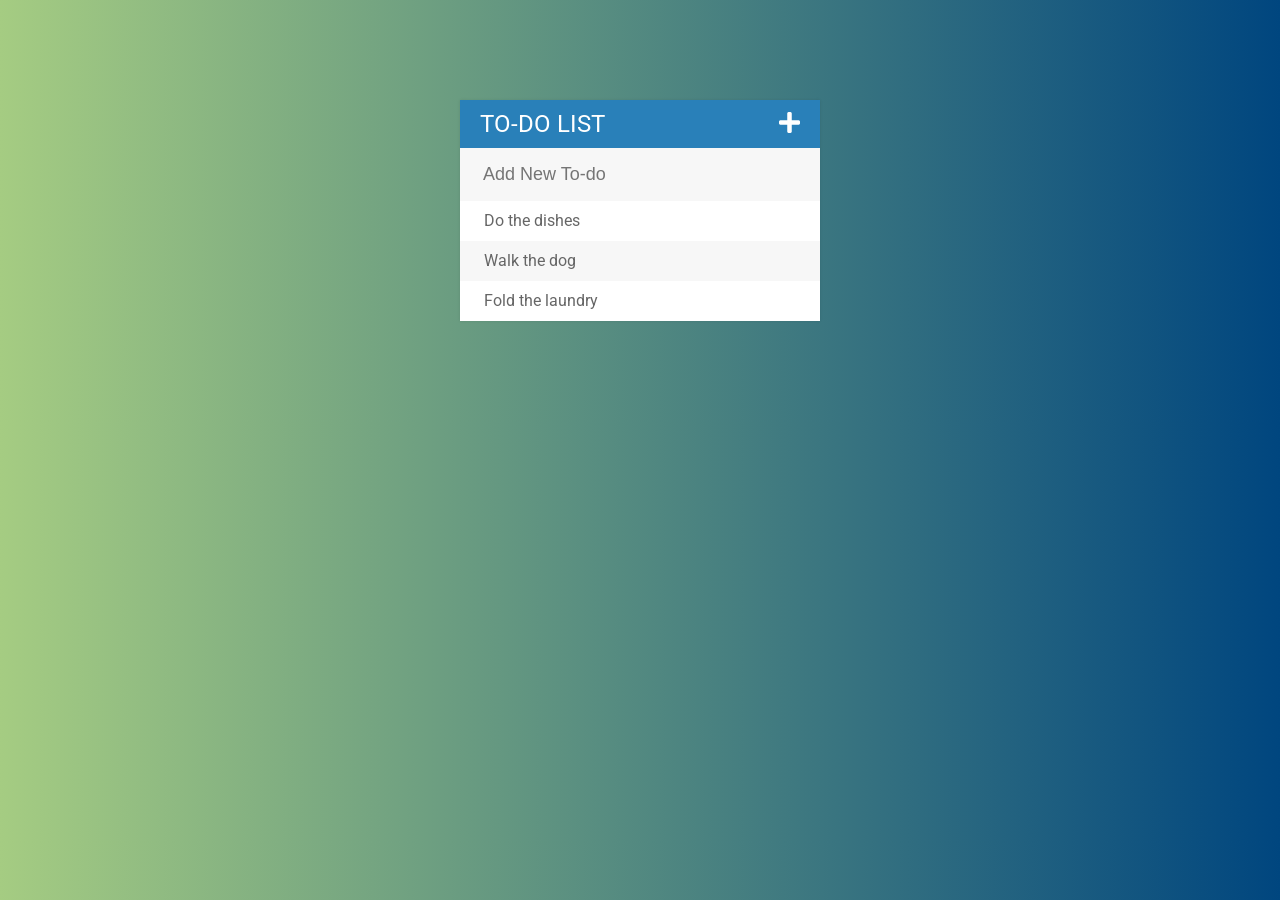
<file: TodoApp/index.html>
<!DOCTYPE html>
<html>
<head>
	<title>Todo List</title>
	<link rel="stylesheet" type="text/css" href="todos.css">
	<link href="https://fonts.googleapis.com/css?family=Roboto:400,500,700" rel="stylesheet">
	<link rel="stylesheet" href="https://use.fontawesome.com/releases/v5.5.0/css/all.css" integrity="sha384-B4dIYHKNBt8Bc12p+WXckhzcICo0wtJAoU8YZTY5qE0Id1GSseTk6S+L3BlXeVIU" crossorigin="anonymous">
	<script type="text/javascript" src = "https://code.jquery.com/jquery-3.3.1.min.js"></script>

</head>
<body>

<div id = "container">
	<h1>To-Do List <span id="toggle-form"><i class="fa fa-plus"></i></span></h1>
	<input type = "text" placeholder="Add New To-do">

	<ul>
		<li><span><i class="fa fa-trash"></i></span> Do the dishes</li>
		<li><span><i class="fa fa-trash"></i></span> Walk the dog</li>
		<li><span><i class="fa fa-trash"></i></span> Fold the laundry</li>
</div>

<script type="text/javascript" src = "todos.js"></script>
</body>
</html>
</file>
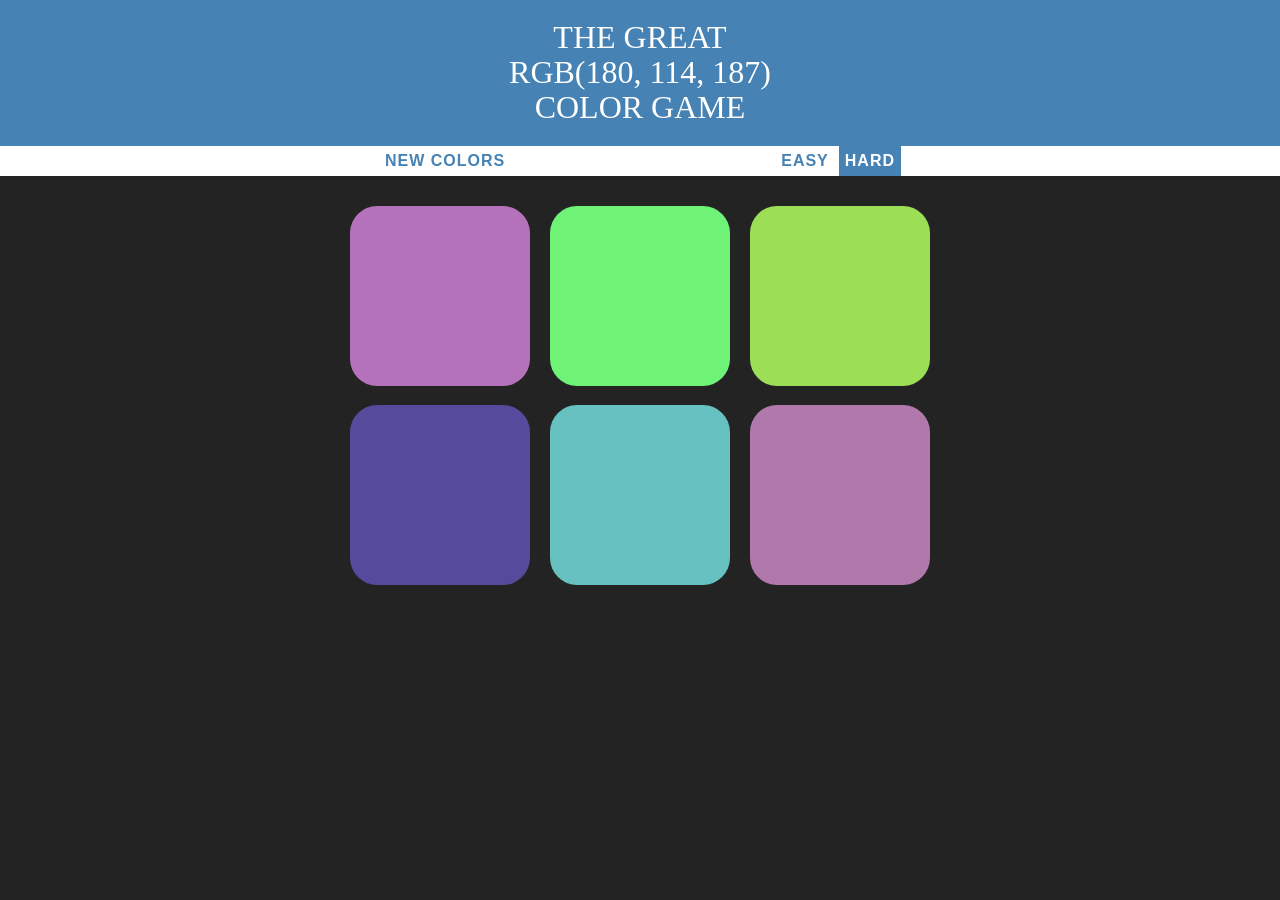
<file: Color Game/colorGame.html>
<!DOCTYPE html>
<html>
<head>
	<title>Color Game</title>
	<link rel="stylesheet" type="text/css" href="colorGame.css">
</head>
<body>
	<h1>The great 
		<br>
		<span id = "colorDisplay">RGB</span>
		<br>
		 Color Game</h1>

	<div id="stripe">
		<button id = "reset">New Colors</button>
		<span id = "message"></span>
		<button class = "mode">Easy</button>
		<button class = "mode selected">Hard</button>
	</div>

	<div id = "container">
		<div class = "square"></div>
		<div class = "square"></div>
		<div class = "square"></div>
		<div class = "square"></div>
		<div class = "square"></div>
		<div class = "square"></div>
<script type="text/javascript" src = "colorGame.js"></script>
</body>
</html>
</file>
<file: TodoApp/todos.css>
h1 {
	background-color: #2980b9;
	color: white;
	margin: 0;
	padding: 10px 20px;
	text-transform: uppercase;
	font-size: 24px;
	font-weight: normal;
}

li{
	background-color: #fff;
	height: 40px;
	line-height: 40px;
	color: #666;
}

input {
	font-size: 18px;
	color: #2980b9;
	background-color: #f7f7f7;
	width: 100%;
	padding: 13px 13px 13px 20px;
	box-sizing: border-box;
	border: 3px solid rgba(0,0,0,0);
}

#container{
	box-shadow: 0 0 3px rgba(0,0,0, 0.1);
	width: 360px;
	margin: 100px auto;
	background-color: #f7f7f7
}

.completed{
	color: grey;
	text-decoration: line-through;
}

input:focus{
	background: #fff;
	border: 3px solid #2980b9;
}

li:nth-child(2n){
	background-color: #f7f7f7;
}
ul {
	list-style: none;
	margin: 0;
	padding: 0;
}

body {
	font-family: Roboto;
	background: #00467F;  /* fallback for old browsers */
	background: -webkit-linear-gradient(to right, #A5CC82, #00467F);  /* Chrome 10-25, Safari 5.1-6 */
	background: linear-gradient(to right, #A5CC82, #00467F); /* W3C, IE 10+/ Edge, Firefox 16+, Chrome 26+, Opera 12+, Safari 7+ */
}

.fa-plus{
	float: right;
}

li span{
	background-color: #e74c3c;
	height: 40px;
	margin-right: 20px;
	text-align: center;
	color: white;
	width: 0;
	display: inline-block;
	transition: 0.2s linear;
	opacity: 0;
}

li:hover span{
	width: 40px;
	opacity: 1.0;
}
</file>
<file: Color Game/colorGame.css>
body {
	background-color: #232323;
	margin: 0;
	font-family: "Montserrat", "Avenir";
}

.square {
	width: 30%;
	background: purple;
	padding-bottom: 30%;
	float: left;
	margin: 1.66%;
	border-radius: 15%;
	transition: background 0.6s;
	-webkit-transition: background 0.6s;
	-moz-transition: background 0.6s;
}

#container {
	margin: 20px auto;
	max-width: 600px;
}
h1{
	color: white;
	line-height: 1.1;
	text-align: center;
	background-color: steelblue;
	margin: 0;
	font-weight: normal;
	text-transform: uppercase;
	padding: 20px 0;
}


#stripe{
	background: white;
	height : 30px;
	text-align: center;
	color: black;
}

#message{
	display: inline-block;
	width: 20%;
}
.selected {
	color:white;
	background-color: steelblue;
}

button {
	border: none;
	background: none;
	text-transform: uppercase;
	height: 100%;
	font-weight: 700;
	color: steelblue;
	letter-spacing: 1px;
	font-size: inherit;
	transition: all 0.3s;
	-webkit-transition: all 0.3s;
	-moz-transition: all 0.3s;
	outline: none;
}
button:hover{
	color:white;
	background-color: steelblue;
}
</file>
